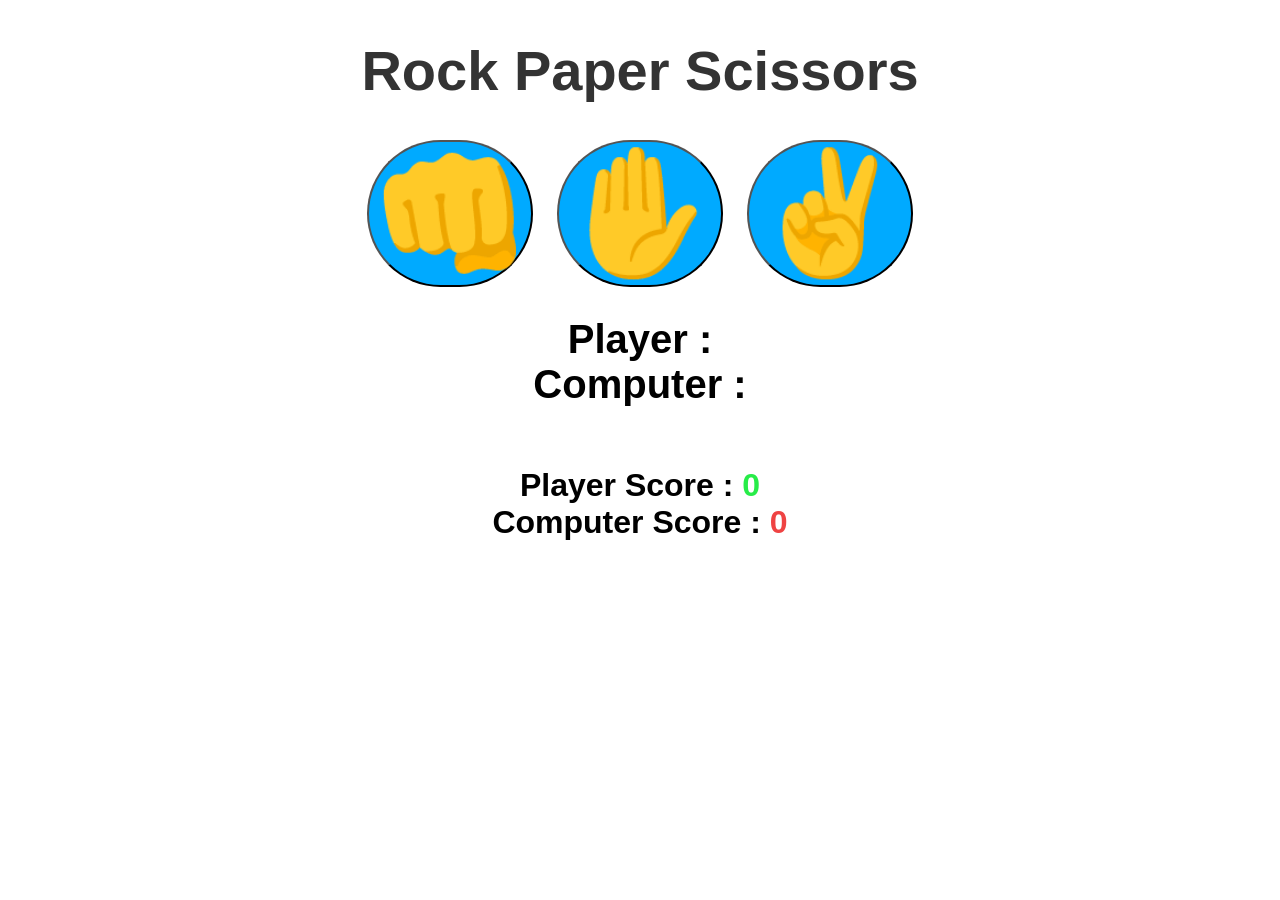
<file: index.html>
<!DOCTYPE html>
<html lang="en">
  <head>
    <meta charset="UTF-8" />
    <meta name="viewport" content="width=device-width, initial-scale=1.0" />
    <title>Document</title>
    <link rel="stylesheet" href="style.css" />
  </head>
  <body>
    <h1>Rock Paper Scissors</h1>

    <div class="choices">
      <button onclick="playGame('rock')">👊</button>
      <button onclick="playGame('paper')">✋</button>
      <button onclick="playGame('scissors')">✌</button>
    </div>

    <div id="playerDisplay">Player :</div>
    <div id="computerDisplay">Computer :</div>
    <div id="resultDisplay"></div>

    <div class="scoreDisplay">
      Player Score :
      <span id="playerScoreDisplay">0</span>
    </div>
    <div class="scoreDisplay">
      Computer Score :
      <span id="computerScoreDisplay">0</span>
    </div>

    <script src="script.js"></script>
  </body>
</html>
</file>
<file: style.css>
body{
    font-family: Arial, Helvetica, sans-serif;
    font-weight: bold;
    margin: 0;
    display: flex;
    flex-direction: column;
    align-items: center;
}
h1{
    font-size: 3.5rem;
    color: hsl(0, 0%, 20%);
}
.choices{
    margin-bottom: 30px;
}
.choices button{
    font-size: 7.5rem;
    min-width: 160px;
    margin: 0 10px;
    border-radius: 250px;
    background-color: hsl(200, 100%, 50%);
    cursor: pointer;
    transition: background-color 0.5s ease;
}
.choices button:hover{
    background-color: hsl(200, 100%, 70%);
}
#playerDisplay, #computerDisplay{
    font-size: 2.5rem;
}
#resultDisplay{
    font-size: 5rem;
    margin: 30px 0;
}
.scoreDisplay{
    font-size: 2rem;
}
.greenText, #playerScoreDisplay{
    color: hsl(130, 84%, 54%);
}
.redText, #computerScoreDisplay{
    color: hsl(0, 84%, 60%);
}
</file>
